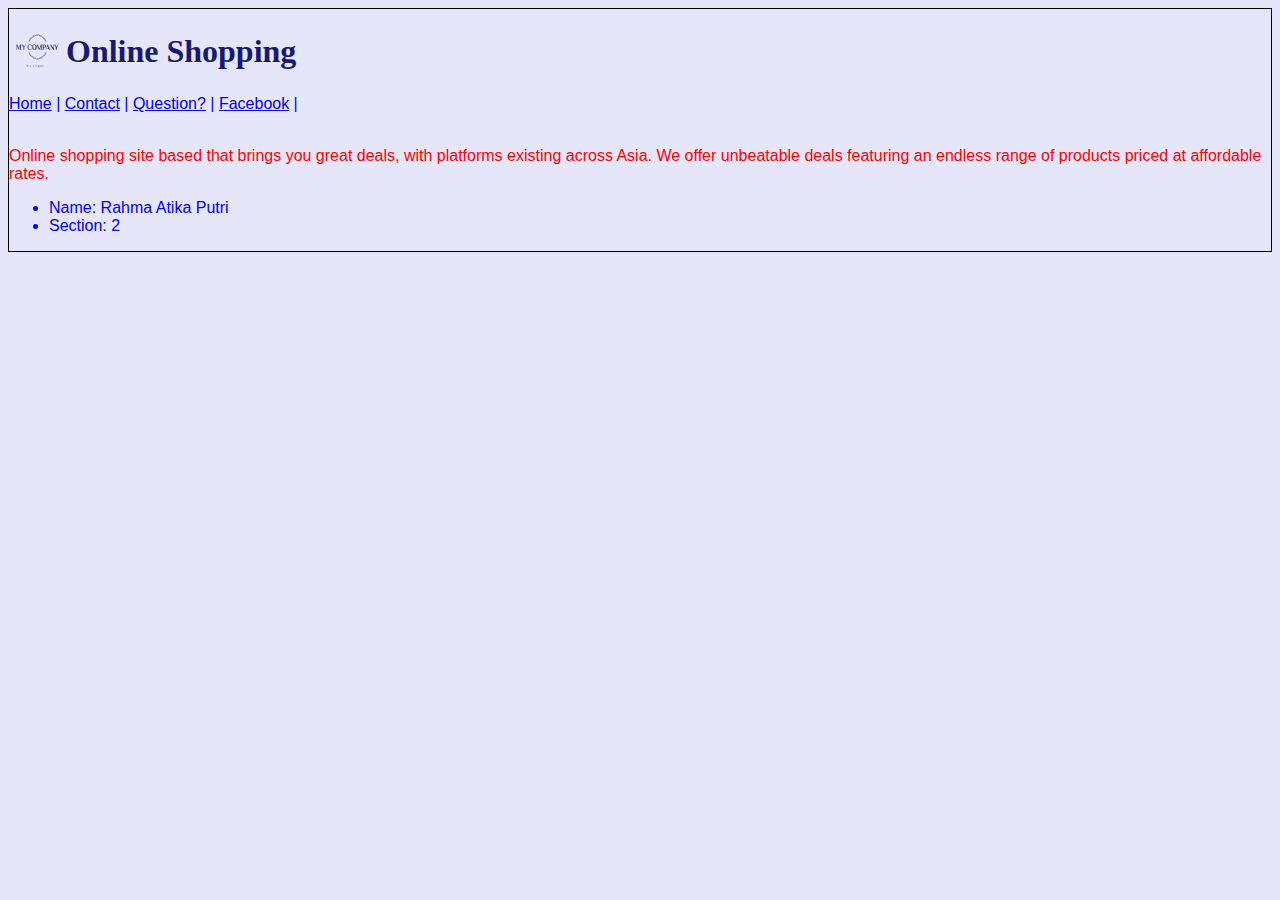
<file: index.html>
<!DOCTYPE html>
<html>
  <head>
    <meta charset="utf-8">
    <title>Web Portfolio: Online Shopping</title>
    <link rel="stylesheet" href="style/externalstylesheet.css">
  </head>

  <body>
    <table>
      <tr>
        <td><img src="Images/logo.png" height="50" width="50"></td>
        <td><h1>Online Shopping</h1></td>
      </tr>
    </table>
    <nav>
      <a href="#">Home</a> |
      <a href="contact.html">Contact</a> |
      <a href="question.html">Question?</a> |
      <a href="https://www.facebook.com/">Facebook</a> |
    </nav> <br>
    <p> Online shopping site based that brings you great deals, with platforms
    existing across Asia. We offer unbeatable deals featuring an endless range
    of products priced at affordable rates.</p>
    <ul>
      <li> Name: Rahma Atika Putri </li>
      <li> Section: 2 </li>
    </ul>
  </body>

</html>
</file>
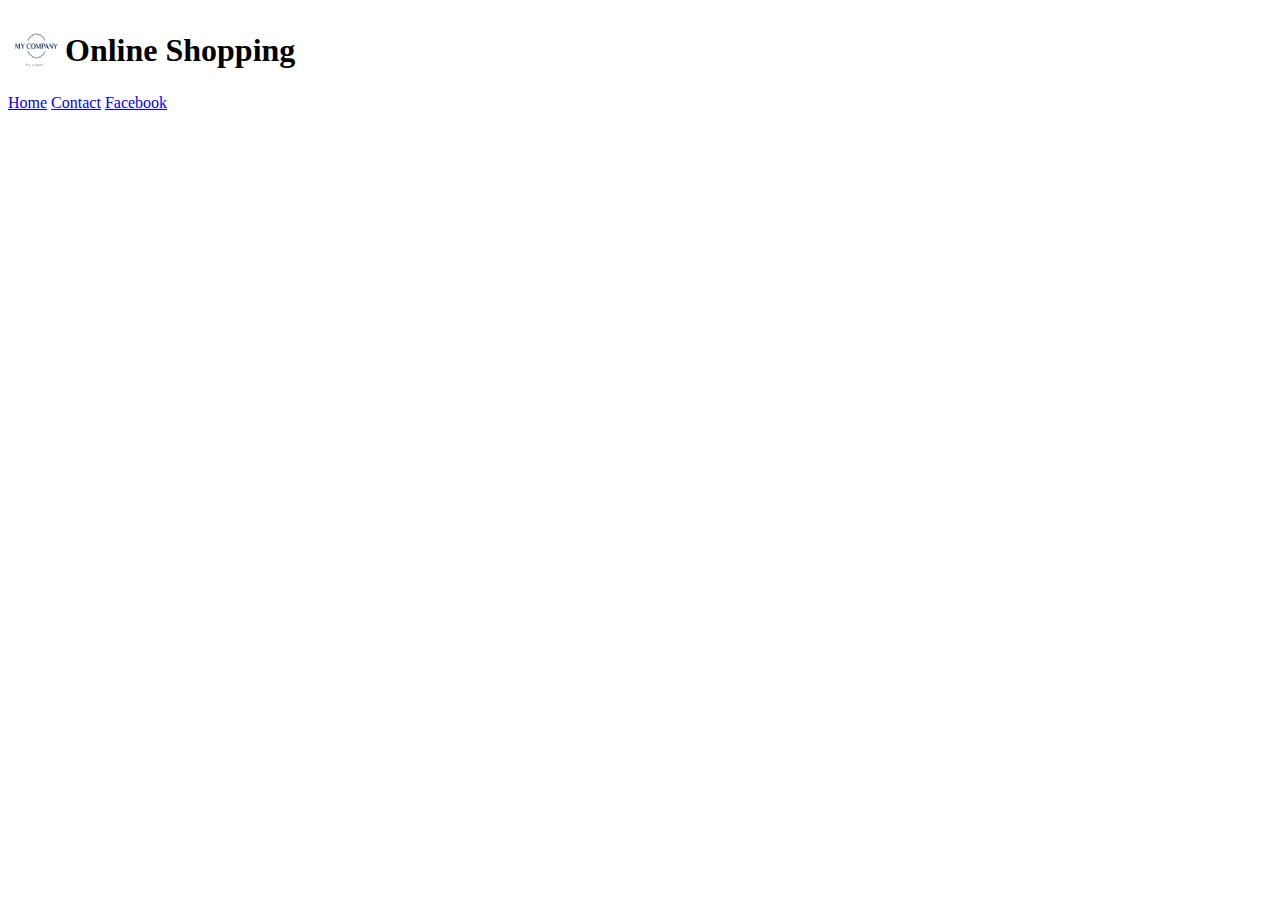
<file: contact.html>
<!DOCTYPE html>
<html>

  <head>
    <title>Web Portfolio: Online Shopping</title>
  </head>

  <body>

    <table>
      <tr>
        <td><img src="Images/logo.png" height="50" width="50"></td>
        <td><h1>Online Shopping</h1></td>
      </tr>
    </table>

    <nav>
      <a href="index.html">Home</a>
      <a href="#">Contact</a>
      <a href="https://www.facebook.com/">Facebook</a>
    </nav>

  </body>

</html>
</file>
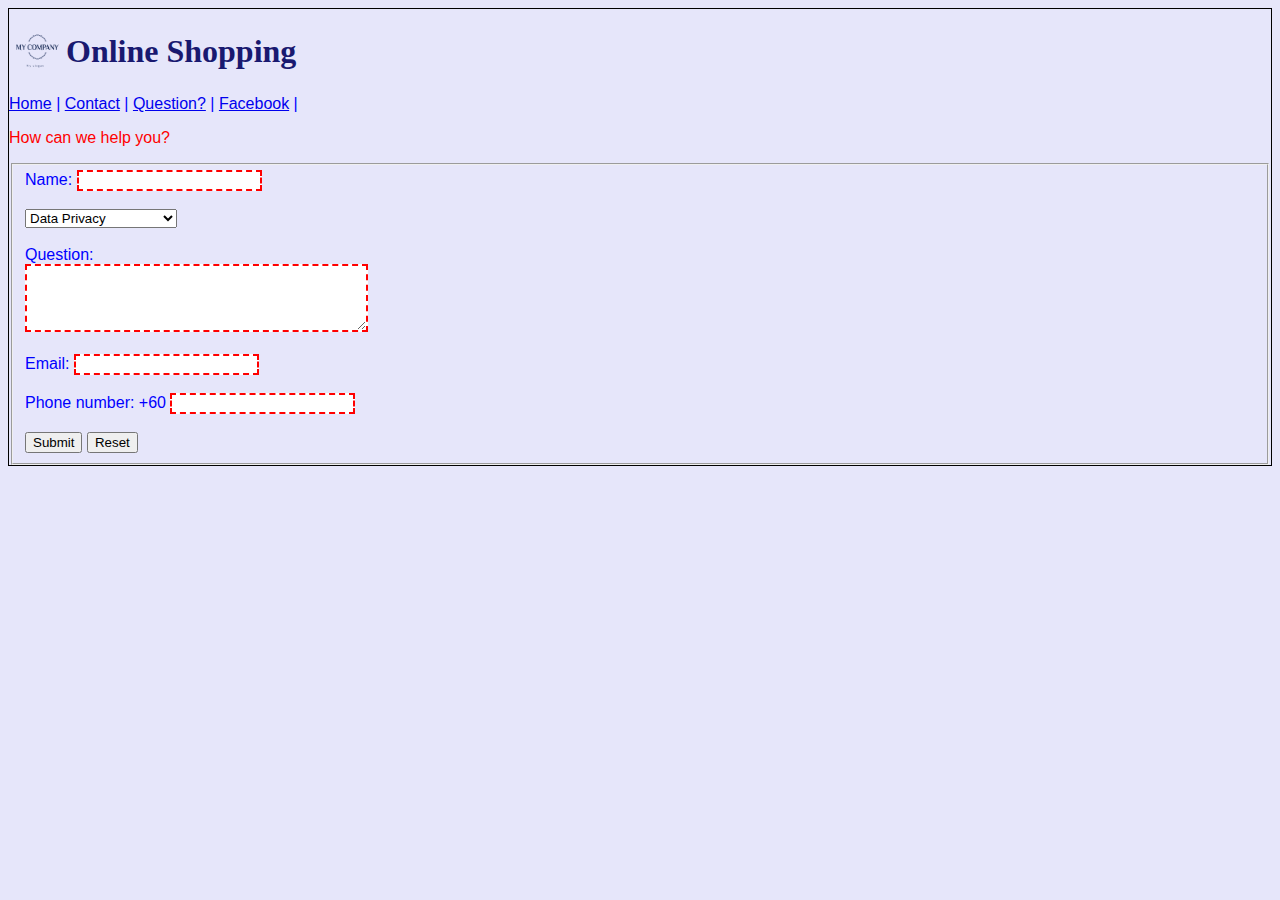
<file: question.html>
<!DOCTYPE html>
<html>
  <head>
    <meta charset="utf-8">
    <title>Question Form</title>
    <link rel="stylesheet" href="style/externalstylesheet.css">
    <style>
      input:invalid {
        border: 2px dashed red;
      }
      input:valid {
        border: 2px solid black;
      }
      textarea:invalid {
        border: 2px dashed red;
      }
      textarea:valid {
        border: 2px solid black;
      }
    </style>
  </head>

  <body>
    <table>
      <tr>
        <td><img src="Images/logo.png" height="50" width="50"></td>
        <td><h1>Online Shopping</h1></td>
      </tr>
    </table>
    <nav>
      <a href="index.html">Home</a> |
      <a href="contact.html">Contact</a> |
      <a href="#">Question?</a> |
      <a href="https://www.facebook.com/">Facebook</a> |
    </nav>
    <p>How can we help you?</p>
    <form>
      <fieldset>
      <label>Name:</label>
      <input type="text" maxlength="4" required> <br><br>
      <select id="simple" name="simple" required>
        <option>Topic</option>
        <option>My Account</option>
        <option selected>Data Privacy</option>
        <option>Payment</option>
        <option>Shipping and Delivery</option>
        <option>Return</option>
      </select> <br><br>
      <label>Question:</label><br>
      <textarea cols="40" rows="4" required></textarea><br><br>
      <label>Email:</label>
      <input type="email" id="email" name="email" required><br><br>
      <label>Phone number: +60</label>
      <input type="number" id="phonenum" name="phonenum" required> <br><br>
      <button type="submit">Submit</button>
      <button type="reset">Reset</button>
    </fieldset>
    </form>
  </body>

</html>
</file>
<file: style/externalstylesheet.css>
*{
  font-family: Arial;
}
body {
  color: blue;
  background-color: #E6E6FA;
  border: 1px solid black;
}
h1 {
  color: #191970;
  font-family: times new roman;
}
h2 {
  border: 3px dashed blue;
}
.classforContact {
  color: #291970;
  border: 3px dashed blue;
}
#IDselector {
  background-color: #591970;
}
p {
  color: red;
}
</file>
